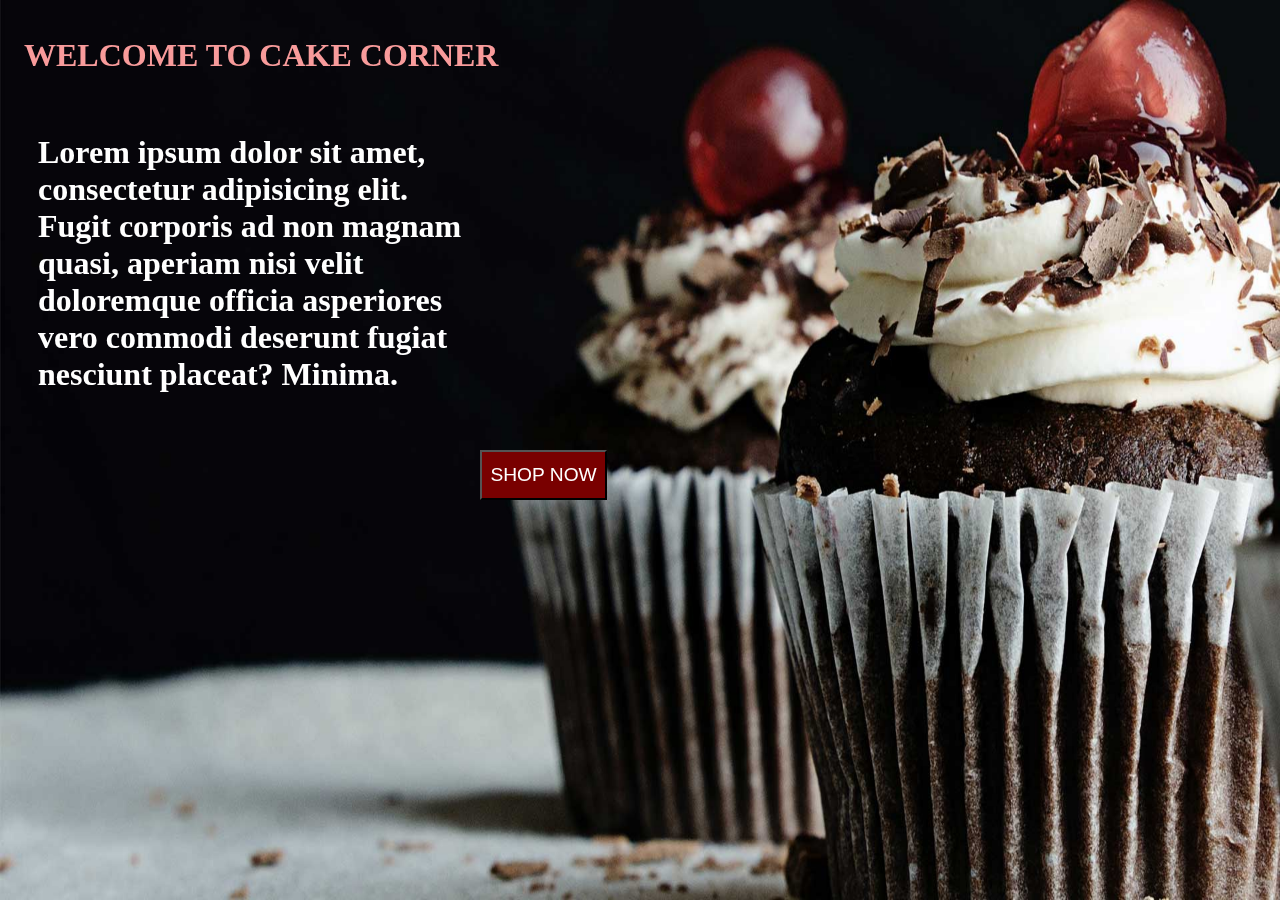
<file: shop.html>
<html lang="en">
<head>
    <meta charset="UTF-8">
    <meta http-equiv="X-UA-Compatible" content="IE=edge">
    <meta name="viewport" content="width=device-width, initial-scale=1.0">
    <link href="shop.css" rel="stylesheet">
    <title>shop</title>
</head>
<body>
    <div class="shop">
        <div class="container">
            <img class="bg" src="cake9.jpg" alt="cake" style="width:100%">
            <div class="top-left">
                <h1 id="welcome">
                    WELCOME TO CAKE CORNER
                </h1>
            </div>
            <div class="top-left1">
                <h1 id="welcomemsg">
                    Lorem ipsum dolor sit amet, consectetur adipisicing elit. Fugit corporis ad non magnam quasi, aperiam nisi velit doloremque officia asperiores vero commodi deserunt fugiat nesciunt placeat? Minima.
                </h1>
                <button id="btn">SHOP NOW</button>
            </div>
        </div>
    </div>
</body>
</html>
</file>
<file: shop.css>
.container {
  position: relative;
  color: white;
  width: 100%;
}

.top-left {
  position: absolute;
  top: 8px;
  left: 16px;
  color: white;
  float: left;
}
.bg{

  position: fixed; 
  top: 0; 
  left: 0; 
  min-width: 100%;
  min-height: 100%;
  
}
.top-left1 {
  position: absolute;
  top: 20%;
  left: 30px;
  color: white;
  float: left;
  width: 50%;
}
.h1{
  color: white;
  float: left;
}
#btn{
  background-color: rgb(121, 0, 0);
  color: white;
  width: 20%;
  height: 50px;
  font-size:larger;
  margin-top: 70%;
  margin-left: 0%;
  float: left;
  left: 1px;
}
#welcome{
  float: left;
  color: rgb(248, 155, 155);
}
#welcomemsg{
  margin-top: 20%;
  float: left;
  text-align: left;
  width: 70%;
  margin-left: 0;
  color: white;
}
</file>
